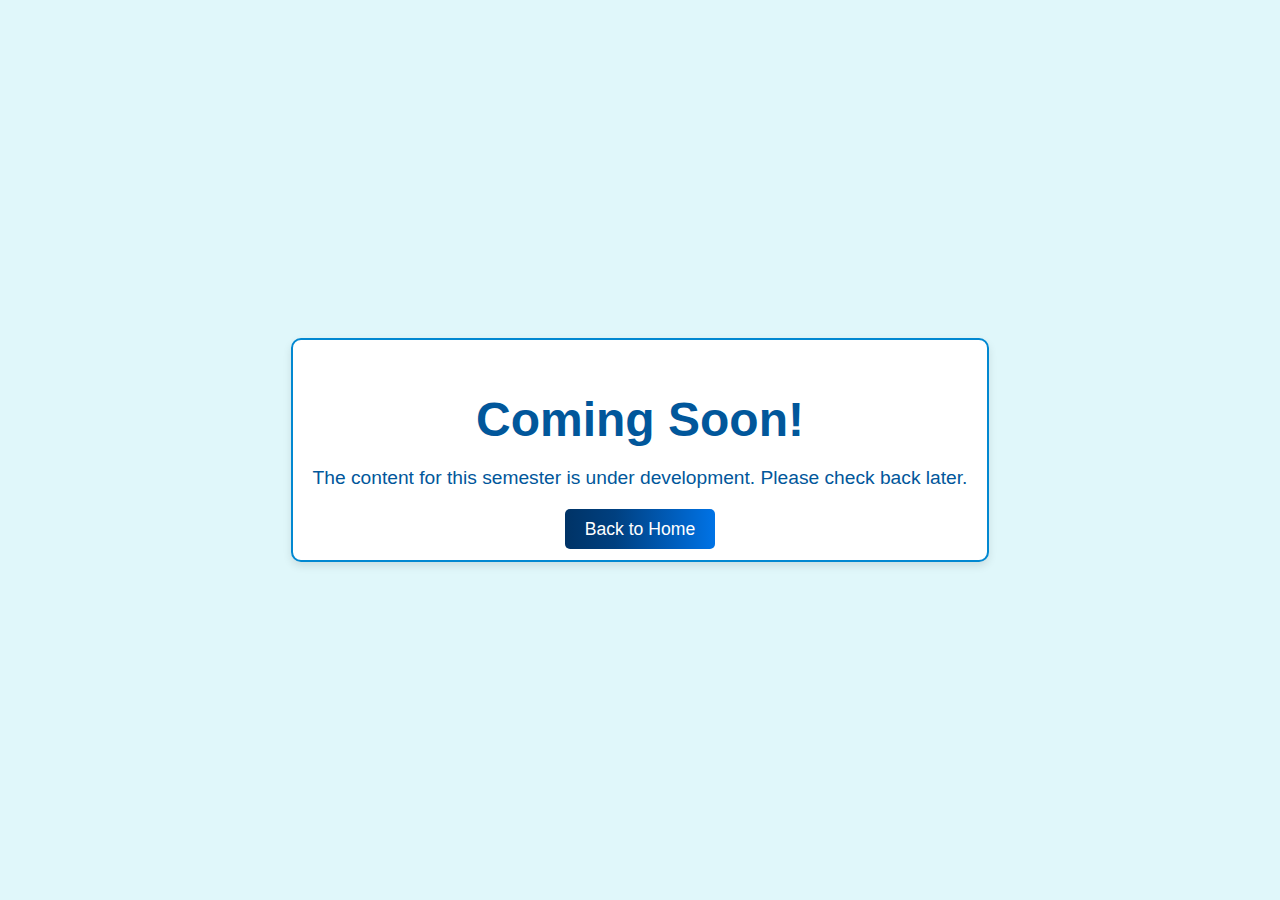
<file: templates/coming_soon.html>
<!DOCTYPE html>
<html lang="en">
<head>
    <meta charset="UTF-8">
    <meta name="viewport" content="width=device-width, initial-scale=1.0">
    <title>Coming Soon</title>
    <style>
        body {
            background-color: #e0f7fa;
            color: #01579b;
            font-family: 'Arial', sans-serif;
            display: flex;
            justify-content: center;
            align-items: center;
            height: 100vh;
            margin: 0;
        }
        .container {
            text-align: center;
            padding: 20px;
            border: 2px solid #0288d1;
            border-radius: 10px;
            background-color: #ffffff;
            box-shadow: 0 4px 8px rgba(0, 0, 0, 0.1);
        }
        h1 {
            font-size: 3em;
            margin-bottom: 20px;
        }
        p {
            font-size: 1.2em;
            margin-bottom: 30px;
        }
        a {
            text-decoration: none;
            font-size: 1.1em;
            color: #ffffff;
            background: -webkit-linear-gradient(left, #003366, #004080, #0059b3, #0073e6);
            padding: 10px 20px;
            border-radius: 5px;
            transition: background-color 0.3s ease;
        }
        a:hover {
            background-color: #01579b;
        }
    </style>
</head>
<body>
    <div class="container">
        <h1>Coming Soon!</h1>
        <p>The content for this semester is under development. Please check back later.</p>
        <a href="{{ url_for('index') }}">Back to Home</a>
    </div>
</body>
</html>
</file>
